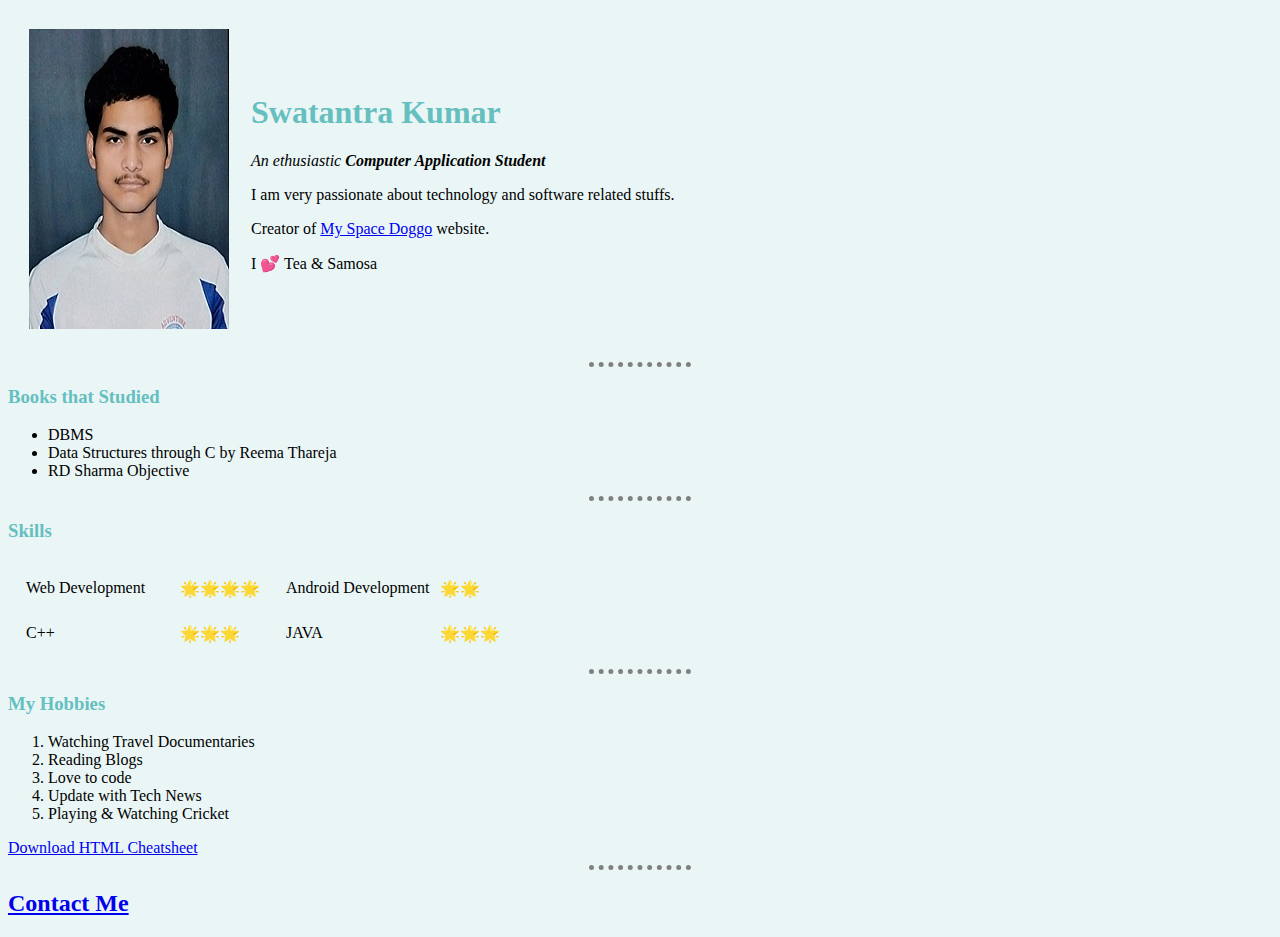
<file: index.html>
<!DOCTYPE html>
<html lang="en" dir="ltr">

<head>
  <meta charset="utf-8">
  <title>
    Swatantra's Personal Site
  </title>
  <link rel="stylesheet" href="CSS/Styles.css">
</head>

<body>
  <table cellspacing="20">
    <td><img src="swati.jpg" alt="Swatantra's Pic"></td>
    <td><h1>Swatantra Kumar</h1>
  <p><em>An ethusiastic <strong>Computer Application Student</strong></em></p>
  <p>I am very passionate about technology and software related stuffs.</p>
  <p>Creator of <a href="https://lnkd.in/d32-zZM">My Space Doggo</a> website.</p>
  <p>I 💕 Tea & Samosa </p></td>
  </table>
  
  
  <hr>
  <h3>Books that Studied</h3>
  <ul>
    <li>DBMS</li>
    <li>Data Structures through C by Reema Thareja</li>
    <li>RD Sharma Objective</li>
  </ul>
  <hr>
    <h3>Skills</h3>
    <table cellspacing="10" cellpadding="5">
      <tr >
        <td>
        <table>
          <td width="150">Web Development</td>
          <td>🌟🌟🌟🌟</td>
        </table>
      </td>
      <td>
        <table>
          <td width="150">Android Development</td>
          <td>🌟🌟</td>
        </table>
        </td>
      </tr>

      <tr>
        <td>
        <table>
          <td width="150">C++</td>
          <td>🌟🌟🌟</td>
        </table>
      </td>
      <td>
        <table>
          <td width="150">JAVA</td>
          <td>🌟🌟🌟</td>
        </table>
        </td>
      </tr>
      
    </table>

    <hr>


  <h3>My Hobbies</h3>
  <ol>
    <li>Watching Travel Documentaries</li>
    <li>Reading Blogs</li>
    <li>Love to code</li>
    <li>Update with Tech News</li>
    <li>Playing & Watching Cricket</li>
  </ol>
  <a download href="https://web.stanford.edu/group/csp/cs21/htmlcheatsheet.pdf">Download HTML Cheatsheet</a>
  <hr>
  <h2><a href="contact.html">Contact Me</a></h2>
</body>

</html>
</file>
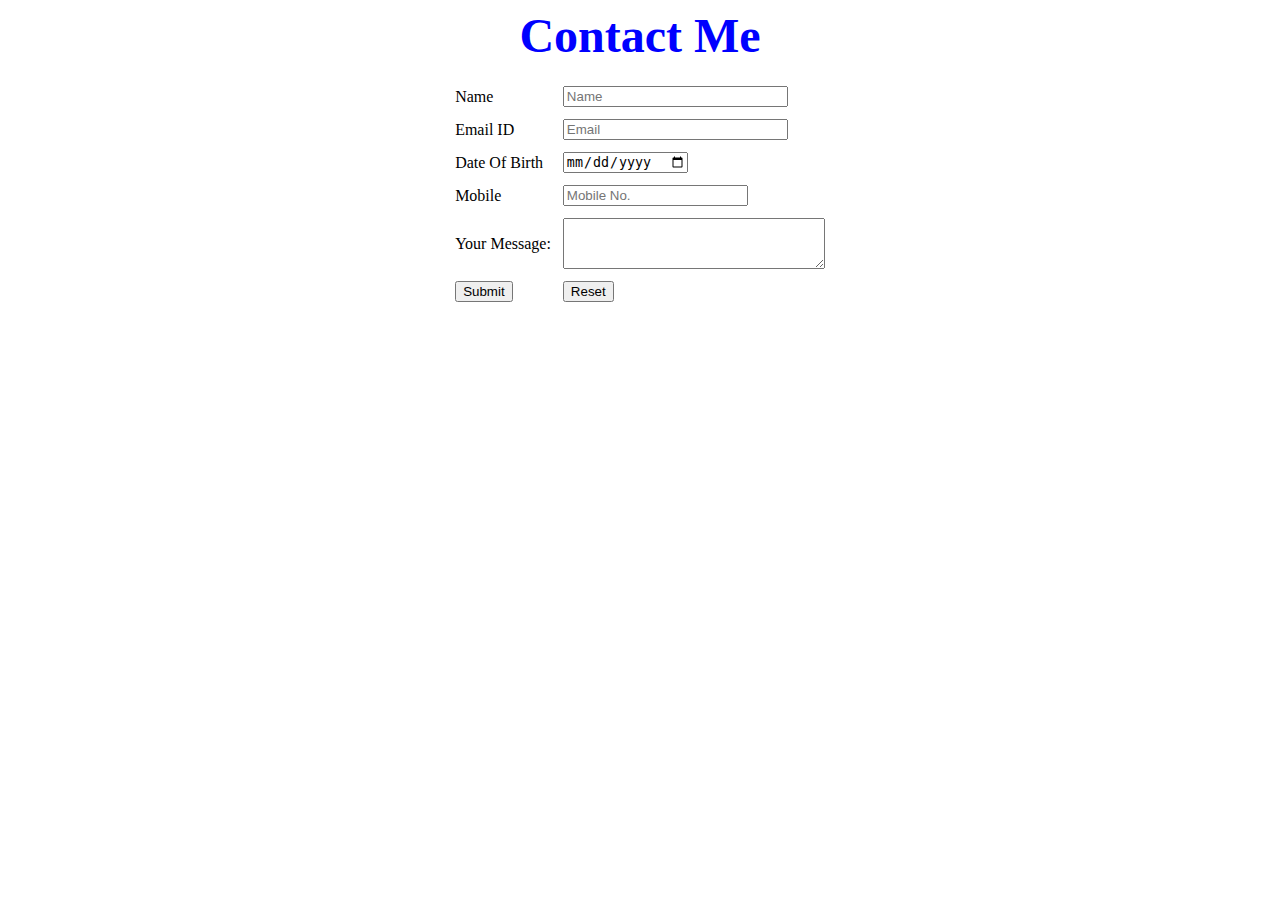
<file: contact.html>
<html>
<head>
	<meta charset="utf-8">
	<title>Contact Us</title>
</head>
<body>
	<p><center><strong><font size="15" color="blue">Contact Me</strong></font></center></p>
	<center><form action="mailto:geek01buddy@gmail.com" method="post" enctype="text/plain">
		<table cellpadding="5" >
			<tr>
				<td>
					Name 
				</td>
				<td>
					<input type="text" size="25" placeholder="Name" name="YourName"><br>
				</td>
			</tr>

			<tr>
				<td>
					Email ID
				</td>
				<td>
					<input type="Email" size="25" placeholder="Email" name="YourEmail"><br>
				</td>
			</tr>

			<tr>
				<td>
					Date Of Birth 
				</td>
				<td>
					<input type="Date" name="DateOfBirth"><br>
				</td>
			</tr>
			
			<tr>
				<td>
					Mobile 
				</td>
				<td>
					<input type="No" placeholder="Mobile No." name="MobileNo."><br>
				</td>
			</tr>
			<tr>
				<td>
					Your Message:
				</td>
				<td>
					<textarea rows="3" cols="30" name="YourMeassage"></textarea><br>
				</td>
			</tr>
			<tr>
				<td>
					<input type="Submit" value="Submit">
				</td>
				<td>
					<input type="Reset" value="Reset">
				</td>

			</tr>
		</table>
	</form></center>
</body>
</html>
</file>
<file: CSS/Styles.css>
body {
    background-color: #EAF6F6;
}

hr {
    background-color: #EAF6F6;
    border-style: none;
    border-top-style: dotted;
    width: 8%;
    border-color: grey;
    border-width: 5px;
}

h1 {
    color: #66BFBF;
}

h3 {
    color: #66BFBF;
}
</file>
